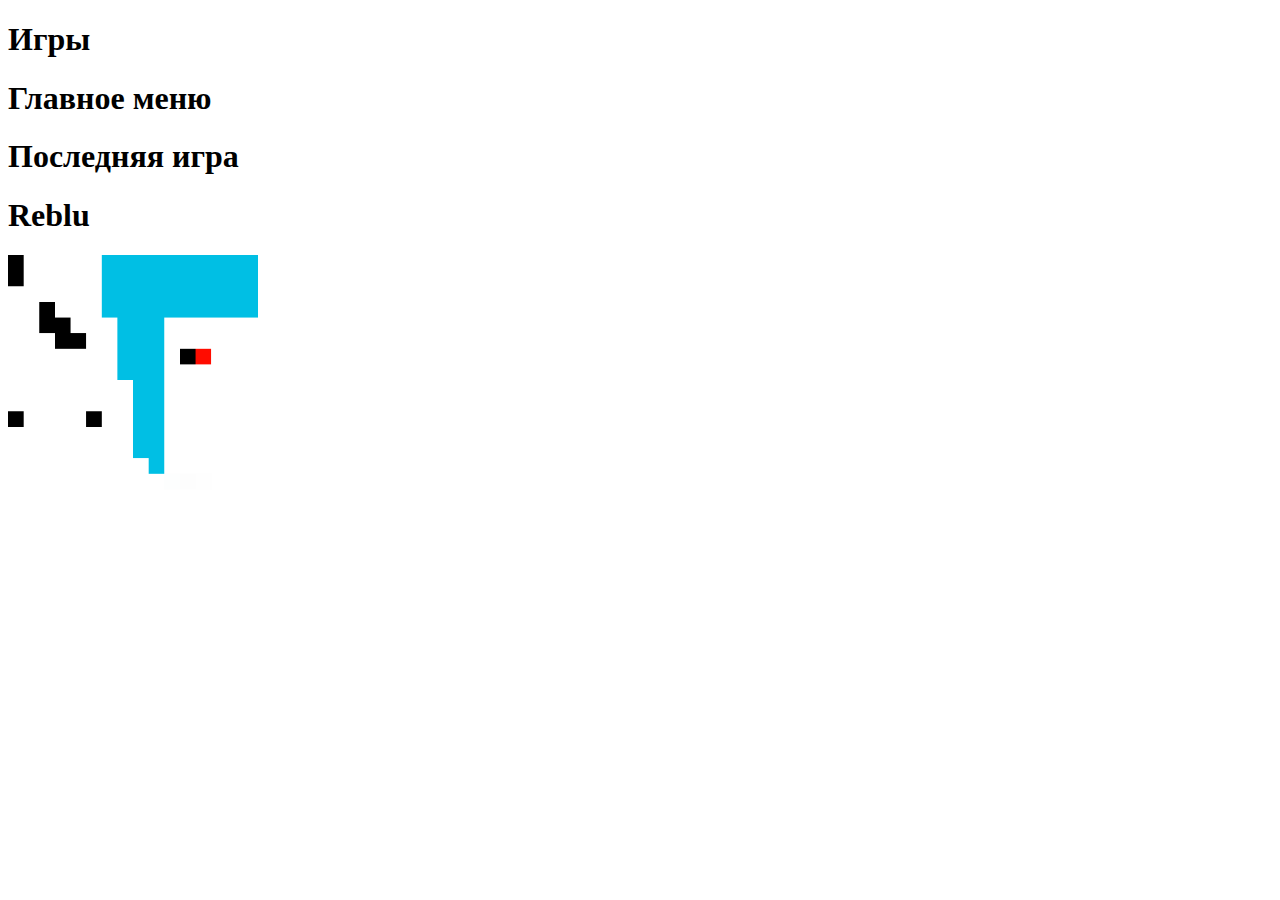
<file: index.html>
<!DOCTYPE html>
<html lang="ru">
  <head>
    <meta name="author" content="HetBest">
    <link rel="stylesheet" href="https://het-best.github.io/CSS/index.css">
    <link rel="stylesheet" href="https://het-best.github.io/CSS/cube.css">
    <link rel="stylesheet" href="https://het-best.github.io/CSS/default.css">
    <link rel="stylesheet" href="https://het-best.github.io/CSS/text.css">
    <link rel="icon" href="https://het-best.github.io/icon.ico" sizes="256x256">
    <script src="https://het-best.github.io/JS/index.js"></script>
    <script src="https://het-best.github.io/JS/default.js"></script>
    <title> Главная страница </title>
  </head>
  <body>
    <header>
      <div class="menu">
        <div class="games_button_border" onclick="to_games()">
          <h1 class="games_button"> Игры <h1>
        </div>
        <div class="main_menu_button_border">
          <h1 class="main_menu_button"> Главное меню <h1>
        </div>
      </div>
      <div class="menu_shadow"></div>
    </header>
    <main>
      <div class="collition"></div>
      <h1 class="last_game"> Последняя игра </h1>
      <div class="last_game_icon" onclick="to_last_game()">
        <div class="last_game_border">
          <h1 class="last_game_text"> Reblu </h1>
          <img src="images/Reblu.png" class="last_game_icon" height="250px">
        </div>
      </div>
    </main>
  </body>
</html>
</file>
